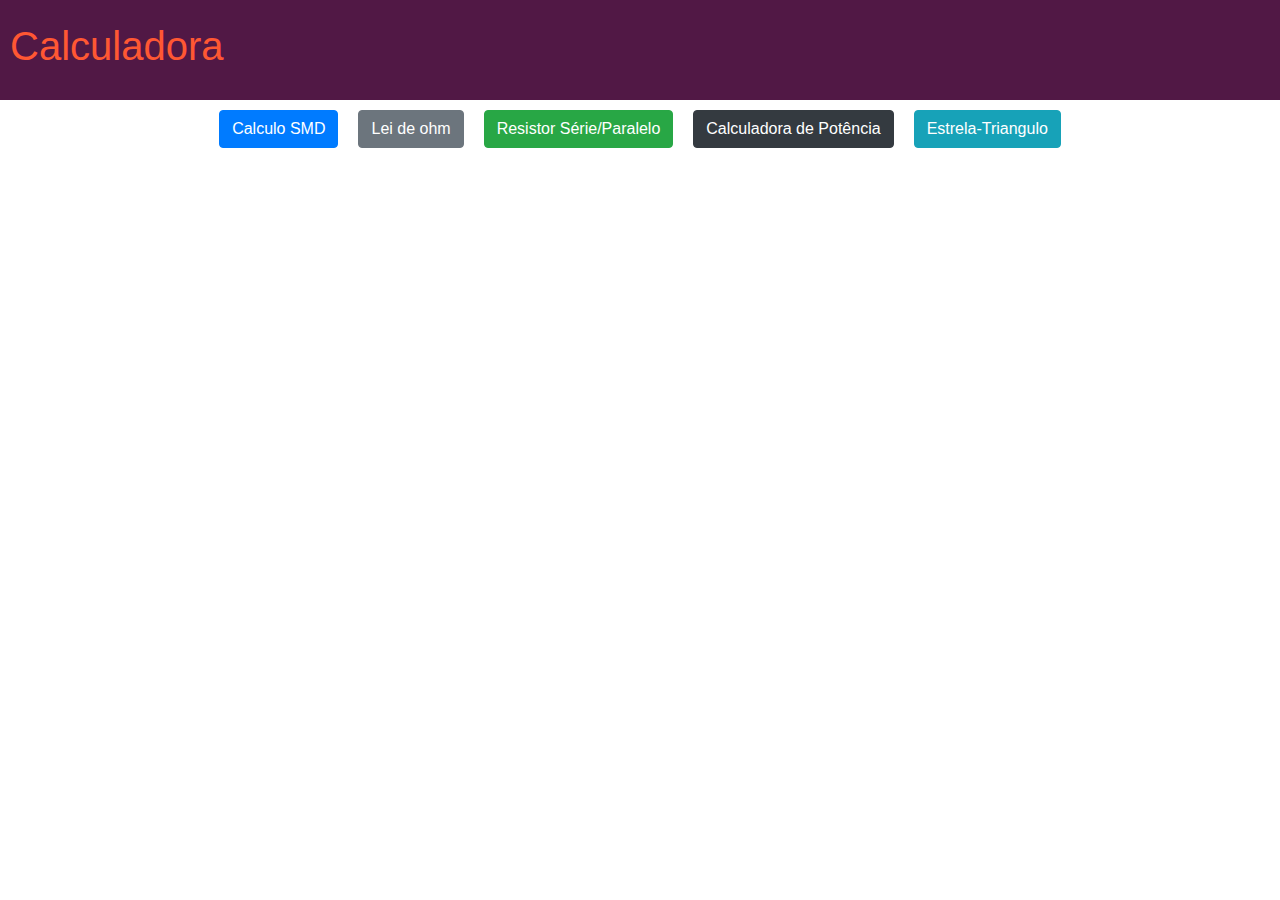
<file: index.html>
<!DOCTYPE html>

<head>
    <link rel="stylesheet" href="https://stackpath.bootstrapcdn.com/bootstrap/4.4.1/css/bootstrap.min.css"
        integrity="sha384-Vkoo8x4CGsO3+Hhxv8T/Q5PaXtkKtu6ug5TOeNV6gBiFeWPGFN9MuhOf23Q9Ifjh" crossorigin="anonymous">

    <link rel="stylesheet" href="./index.css">
    <script src="https://ajax.googleapis.com/ajax/libs/jquery/3.4.1/jquery.min.js"></script>
    <script src="https://code.jquery.com/jquery-3.4.1.slim.min.js"
        integrity="sha384-J6qa4849blE2+poT4WnyKhv5vZF5SrPo0iEjwBvKU7imGFAV0wwj1yYfoRSJoZ+n" crossorigin="anonymous">
    </script>
    <script src="https://cdn.jsdelivr.net/npm/popper.js@1.16.0/dist/umd/popper.min.js"
        integrity="sha384-Q6E9RHvbIyZFJoft+2mJbHaEWldlvI9IOYy5n3zV9zzTtmI3UksdQRVvoxMfooAo" crossorigin="anonymous">
    </script>
    <script src="https://stackpath.bootstrapcdn.com/bootstrap/4.4.1/js/bootstrap.min.js"
        integrity="sha384-wfSDF2E50Y2D1uUdj0O3uMBJnjuUD4Ih7YwaYd1iqfktj0Uod8GCExl3Og8ifwB6" crossorigin="anonymous">
    </script>
    <script>
        $(document).ready(function(){
            $(":input").keyup(function(input) {
                var value = $('#'+ input.target.id).val();
                value = value.replace(/\,/g, '');
                $('#'+ input.target.id).val(value);
            })
        });
    </script>
</head>

<body>
    <div class="header">
        <h1> Calculadora </h1>
    </div>

    <div class="header-options">
        <div class="options">
            <a type="button" class="btn btn-primary" href="calculoSMD.html">Calculo SMD</a>
            <a type="button" class="btn btn-secondary" href="leiOhm.html">Lei de ohm</a>
            <a type="button" class="btn btn-success" href="resistor.html">Resistor Série/Paralelo</a>
            <a type="button" class="btn btn-dark" href="calcPotencia.html">Calculadora de Potência</a>
            <a type="button" class="btn btn-info" href="estrelaTriangulo.html">Estrela-Triangulo</a>
        </div>
    </div>
 </body>
<footer>

</footer>

</html>
</file>
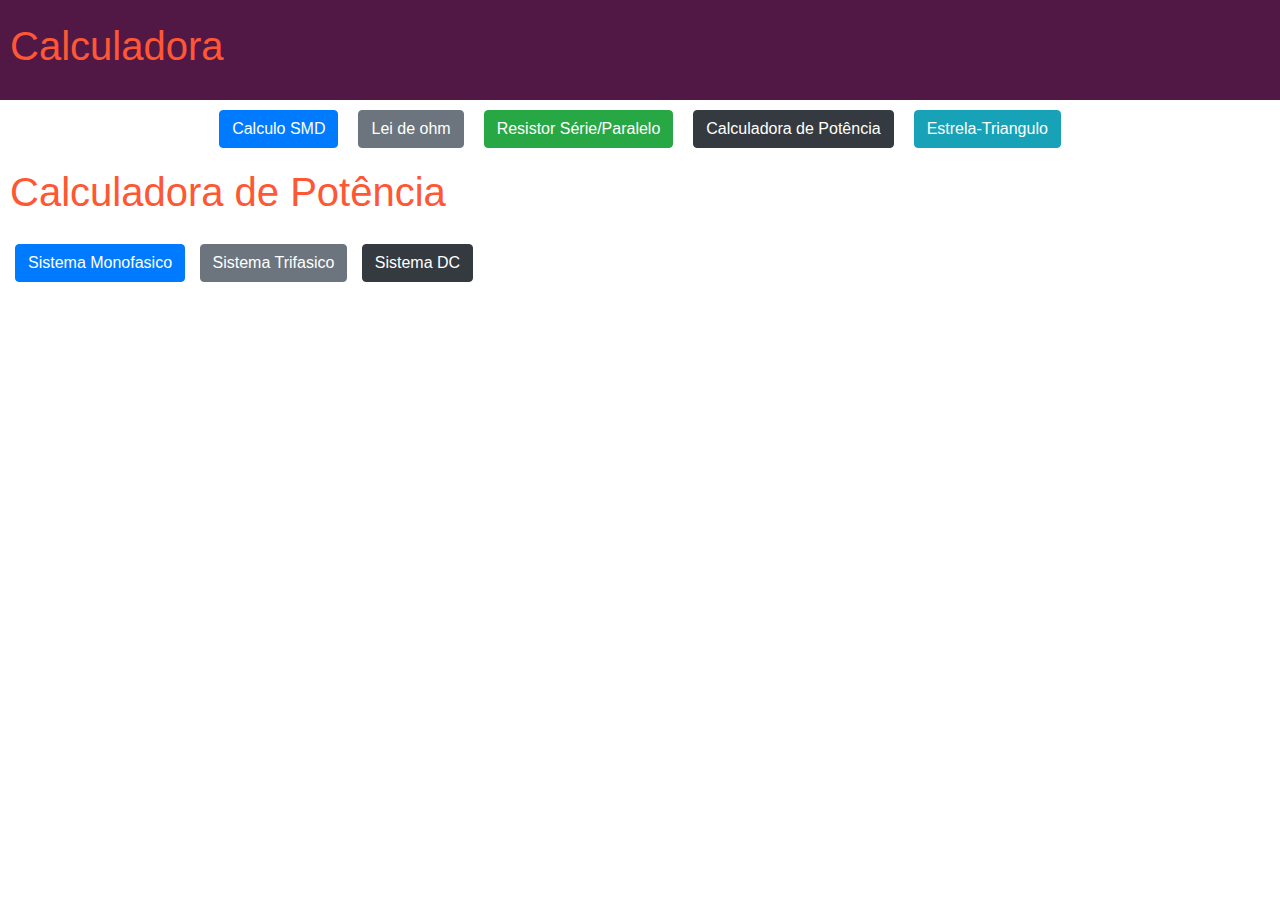
<file: calcPotencia.html>
<!DOCTYPE html>

<head>
    <link rel="stylesheet" href="https://stackpath.bootstrapcdn.com/bootstrap/4.4.1/css/bootstrap.min.css"
        integrity="sha384-Vkoo8x4CGsO3+Hhxv8T/Q5PaXtkKtu6ug5TOeNV6gBiFeWPGFN9MuhOf23Q9Ifjh" crossorigin="anonymous">

    <link rel="stylesheet" href="./index.css">
    <link rel="stylesheet" href="./calcPotencia.css">
    <script src="https://ajax.googleapis.com/ajax/libs/jquery/3.4.1/jquery.min.js"></script>
    <script src="https://code.jquery.com/jquery-3.4.1.slim.min.js"
        integrity="sha384-J6qa4849blE2+poT4WnyKhv5vZF5SrPo0iEjwBvKU7imGFAV0wwj1yYfoRSJoZ+n" crossorigin="anonymous">
    </script>
    <script src="https://cdn.jsdelivr.net/npm/popper.js@1.16.0/dist/umd/popper.min.js"
        integrity="sha384-Q6E9RHvbIyZFJoft+2mJbHaEWldlvI9IOYy5n3zV9zzTtmI3UksdQRVvoxMfooAo" crossorigin="anonymous">
    </script>
    <script src="https://stackpath.bootstrapcdn.com/bootstrap/4.4.1/js/bootstrap.min.js"
        integrity="sha384-wfSDF2E50Y2D1uUdj0O3uMBJnjuUD4Ih7YwaYd1iqfktj0Uod8GCExl3Og8ifwB6" crossorigin="anonymous">
    </script>
<script>
        $(document).ready(function(){
            $(":input").keyup(function(input) {
                var value = $('#'+ input.target.id).val();
                value = value.replace(/\,/g, '');
                $('#'+ input.target.id).val(value);
            })
        });
    </script>
</head>

<body class="contentPotencia">
    <div class="header">
        <h1> Calculadora </h1>
    </div>

    <div class="header-options">
        <div class="options">
            <a type="button" class="btn btn-primary" href="calculoSMD.html">Calculo SMD</a>
            <a type="button" class="btn btn-secondary" href="leiOhm.html">Lei de ohm</a>
            <a type="button" class="btn btn-success" href="resistor.html">Resistor Série/Paralelo</a>
            <a type="button" class="btn btn-dark" href="calcPotencia.html">Calculadora de Potência</a>
            <a type="button" class="btn btn-info" href="estrelaTriangulo.html">Estrela-Triangulo</a>
        </div>
    </div>

    <h1> Calculadora de Potência </h1>

    <div class="calculoPotencia">
        <div class="menu-leiohm">
            <button type="button" class="btn btn-primary" id='btnMonofasico'> Sistema Monofasico </button>
            <button type="button" class="btn btn-secondary" id='btnTrifasico'> Sistema Trifasico </button>
            <button type="button" class="btn btn-dark" id='btnDC'> Sistema DC </button>
        </div>
        <h3 id="title-calc"></h3>
        <div class="box-inputs">
            <span id='title-tensao'>Tensão</span>
            <input type='text' value='0' id="tensao" />
            <span id='title-corrente'>Corrente</span>
            <input type='text' value='0' id="corrente" />
            <span id='title-fase'>Fase</span>
            <input type='text' value='0' id="fase" />
        </div>
        <h4 id="result1"></h4>
        <h4 id="result2"></h4>
        <h4 id="result3"></h4>
        <h4 id="result4"></h4>
        <div class="box-button">
            <button type="button" class="btn btn-primary" id="btnCalcular"> Calcular </button>
            <button type="button" class="btn btn-danger" id="btnLimpar"> Limpar </button>
        </div>
    </div>

    <script>
        $('#title-tensao').attr("hidden", true);
        $('#tensao').attr("hidden", true);
        $('#title-corrente').attr("hidden", true);
        $('#corrente').attr("hidden", true);
        $('#title-fase').attr("hidden", true);
        $('#fase').attr("hidden", true);
        $('#btnCalcular').attr("hidden", true);
        $('#btnLimpar').attr("hidden", true);
        var tipoCalc;

        $('#btnCalcular').click(function (event) {
            var tensao = parseFloat($('#tensao').val());
            var corrente = parseFloat($('#corrente').val());
            var fase = parseFloat($('#fase').val());
            var rad = (Math.PI/180) * fase

            //SISTEMA MONOFASICO
            if (tipoCalc === 'monofasico') {
                //FATOR POTENCIA
                
                $('#result1').text('Fator de Potência: ' + Math.cos(rad).toFixed(2))
                
                //POTENCIA APARENTE
                $('#result2').text('Potência Aparente: ' + tensao*corrente);

                //POTENCIA REATIVA
                var pReativa = tensao * corrente * Math.sin(rad).toFixed(2);
                $('#result3').text('Potência Reativa: ' + pReativa + ' Var');

                //POTENCIA ATIVA
                var pAtiva = tensao * corrente * Math.cos(rad).toFixed(2);
                $('#result4').text('Potência Ativa: ' + pAtiva + ' W');
            }

            //SISTEMA TRIFASICO
            if (tipoCalc === 'trifasico') {
                //FATOR POTENCIA
                $('#result1').text('Fator de Potência: ' + Math.cos(rad).toFixed(2))
                
                //POTENCIA APARENTE 
                var pAparente = Math.sqrt(3) * tensao * corrente;
                $('#result2').text('Potência Aparente: ' + pAparente.toFixed(2) + ' VA');

                //POTENCIA REATIVA
                var pReativa = Math.sqrt(3) * tensao * corrente * Math.sin(rad);
                $('#result3').text('Potência Reativa: ' + pReativa.toFixed(2) + ' Var');

                //POTENCIA ATIVA
                var pAtiva = Math.sqrt(3) * tensao * corrente * Math.cos(rad);
                $('#result4').text('Potência Ativa: ' + pAtiva.toFixed(2) + ' W');
            }

            //SISTEMA DC
            if (tipoCalc === 'sisdc') {
                $('#result1').text('Potência Aparente: ' + tensao * corrente + ' VA');
            }
        })

        $('#btnLimpar').click(function () {
            clearInput();
        })
        $('#btnMonofasico').click(function () {
            $('#title-calc').text('Sistema Monofasico');
            tipoCalc = 'monofasico';
            clearInput();
            openInputs();
        })

        $('#btnTrifasico').click(function () {
            $('#title-calc').text('Sistema Trifasico');
            tipoCalc = 'trifasico';
            clearInput();
            openInputs();
        })

        $('#btnDC').click(function () {
            $('#title-calc').text('Sistema DC');
            tipoCalc = 'sisdc';
            clearInput();
            openInputs();
            $('#title-fase').attr("hidden", true);
            $('#fase').attr("hidden", true);
        })

        $('#tensao').keyup(function () {
            var value = $('#tensao').val();

            if (value.length === 0) $('#tensao').val('0');

            if (value.length > 0 && value.slice(0, 1) === '0') $('#tensao').val(value.slice(1, value.length));
        })

        $('#corrente').keyup(function () {
            var value = $('#corrente').val();

            if (value.length === 0) $('#corrente').val('0');

            if (value.length > 0 && value.slice(0, 1) === '0') $('#corrente').val(value.slice(1, value.length));
        })

        $('#fase').keyup(function () {
            var value = $('#fase').val();

            if (value.length === 0) $('#fase').val('0');

            if (value.length > 0 && value.slice(0, 1) === '0') $('#fase').val(value.slice(1, value.length));
        })
        
        function openInputs() {
            $('#title-tensao').removeAttr("hidden");
            $('#tensao').removeAttr("hidden");
            $('#title-corrente').removeAttr("hidden");
            $('#corrente').removeAttr("hidden");
            $('#title-fase').removeAttr("hidden");
            $('#fase').removeAttr("hidden");
            $('#btnCalcular').removeAttr("hidden");
            $('#btnLimpar').removeAttr("hidden");
        }

        function clearInput() {
            $('#tensao').val('0');
            $('#corrente').val('0');
            $('#fase').val('0');
            $('#result1').text('');
            $('#result2').text('');
            $('#result3').text('');
            $('#result4').text('');
        }
    </script>
</body>
<footer>

</footer>

</html>
</file>
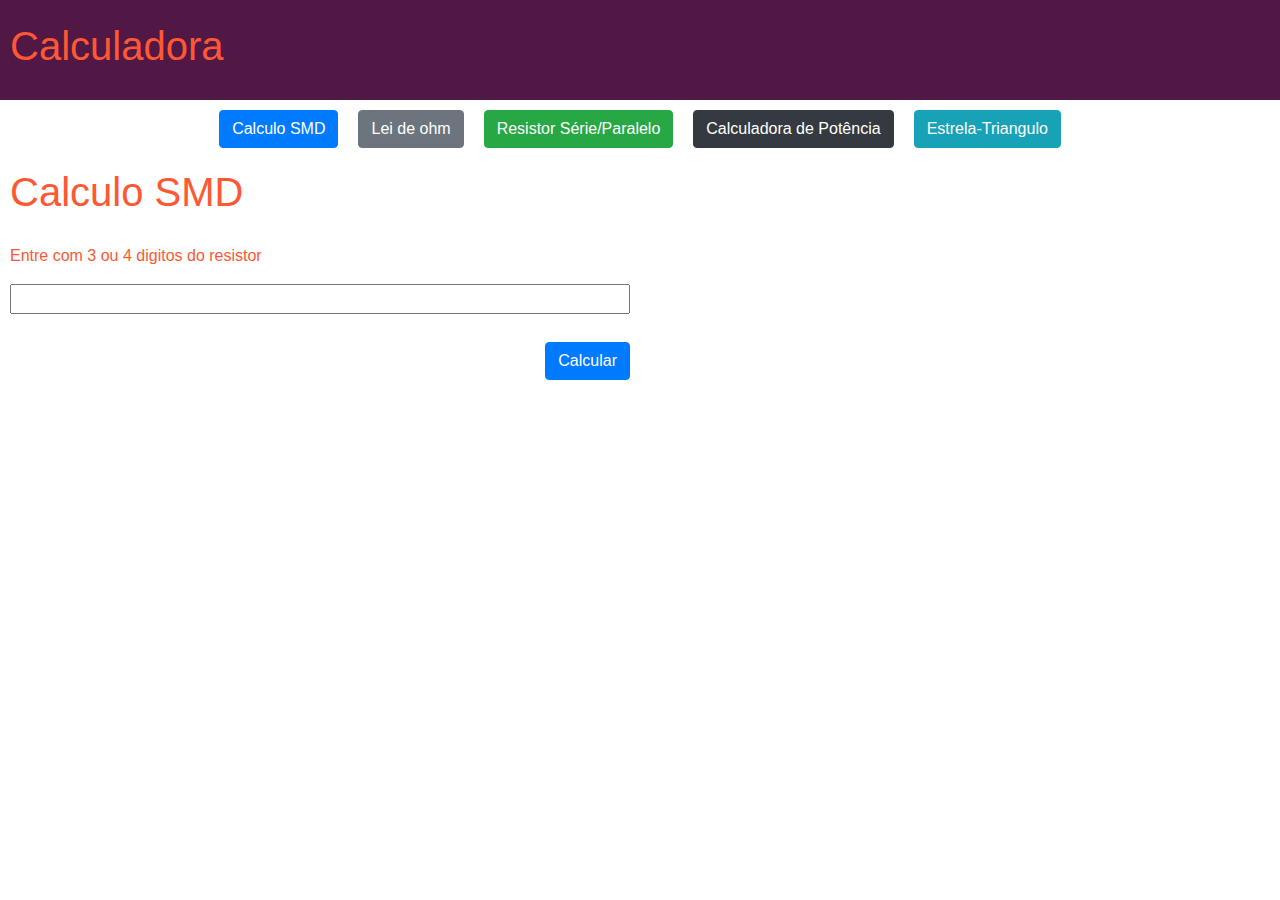
<file: calculoSMD.html>
<!DOCTYPE html>

<head>
    <link rel="stylesheet" href="https://stackpath.bootstrapcdn.com/bootstrap/4.4.1/css/bootstrap.min.css"
        integrity="sha384-Vkoo8x4CGsO3+Hhxv8T/Q5PaXtkKtu6ug5TOeNV6gBiFeWPGFN9MuhOf23Q9Ifjh" crossorigin="anonymous">

    <link rel="stylesheet" href="./index.css">
    <link rel="stylesheet" href="./calculoSMD.css">
    <script src="https://ajax.googleapis.com/ajax/libs/jquery/3.4.1/jquery.min.js"></script>
    <script src="https://code.jquery.com/jquery-3.4.1.slim.min.js"
        integrity="sha384-J6qa4849blE2+poT4WnyKhv5vZF5SrPo0iEjwBvKU7imGFAV0wwj1yYfoRSJoZ+n" crossorigin="anonymous">
    </script>
    <script src="https://cdn.jsdelivr.net/npm/popper.js@1.16.0/dist/umd/popper.min.js"
        integrity="sha384-Q6E9RHvbIyZFJoft+2mJbHaEWldlvI9IOYy5n3zV9zzTtmI3UksdQRVvoxMfooAo" crossorigin="anonymous">
    </script>
    <script src="https://stackpath.bootstrapcdn.com/bootstrap/4.4.1/js/bootstrap.min.js"
        integrity="sha384-wfSDF2E50Y2D1uUdj0O3uMBJnjuUD4Ih7YwaYd1iqfktj0Uod8GCExl3Og8ifwB6" crossorigin="anonymous">
    </script>
    <script>
        $(document).ready(function(){
            $(":input").keyup(function(input) {
                var value = $('#'+ input.target.id).val();
                value = value.replace(/\,/g, '');
                $('#'+ input.target.id).val(value);
            })
        });
    </script>
</head>

<body class="contentSMD">
    <div class="header">
        <h1> Calculadora </h1>
    </div>

    <div class="header-options">
        <div class="options">
            <a type="button" class="btn btn-primary" href="calculoSMD.html">Calculo SMD</a>
            <a type="button" class="btn btn-secondary" href="leiOhm.html">Lei de ohm</a>
            <a type="button" class="btn btn-success" href="resistor.html">Resistor Série/Paralelo</a>
            <a type="button" class="btn btn-dark" href="calcPotencia.html">Calculadora de Potência</a>
            <a type="button" class="btn btn-info" href="estrelaTriangulo.html">Estrela-Triangulo</a>
        </div>
    </div>

    <h1> Calculo SMD </h1>

    <div class="calculoSMD">
        <p> Entre com 3 ou 4 digitos do resistor </p>
        <input type="text" id="codResistor" />
        <span id="codResistor-error">3 ou 4 digitos obrigatórios!</span>

        <h2 id="resultSMD"></h2>
        <div class="content-button">
            <button type="button" class="btn btn-primary" id="btnCalcular"> Calcular </button>
        </div>

    </div>

    <script>
        $('#codResistor-error').attr("hidden", true);

        $('#btnCalcular').click(function(event) {
            var value = $('#codResistor').val();

            if (value.length === 3) {
               var valueCalc = value.slice(0,2);
               var exponent = value.slice(2,3);

               var result = valueCalc * Math.pow(10, exponent);

                $('#resultSMD').text('Resultado: ' + result + 'Ω')
               
            } else if (value.length === 4) {
                var valueCalc = value.slice(0,3);
                var exponent = value.slice(3,4);

               var result = valueCalc * Math.pow(10, exponent);

                $('#resultSMD').text('Resultado: ' + result + 'Ω')
            }
        })

        $('#codResistor').keyup(function (event) {
            var qtde = $('#codResistor').val();
            $('#resultSMD').text('')

            if (qtde.length < 3 || qtde.length > 4) {
                $('#codResistor-error').removeAttr("hidden");

            } else {
                $('#codResistor-error').attr("hidden", true);

            }
        })
    </script>
</body>
<footer>

</footer>

</html>
</file>
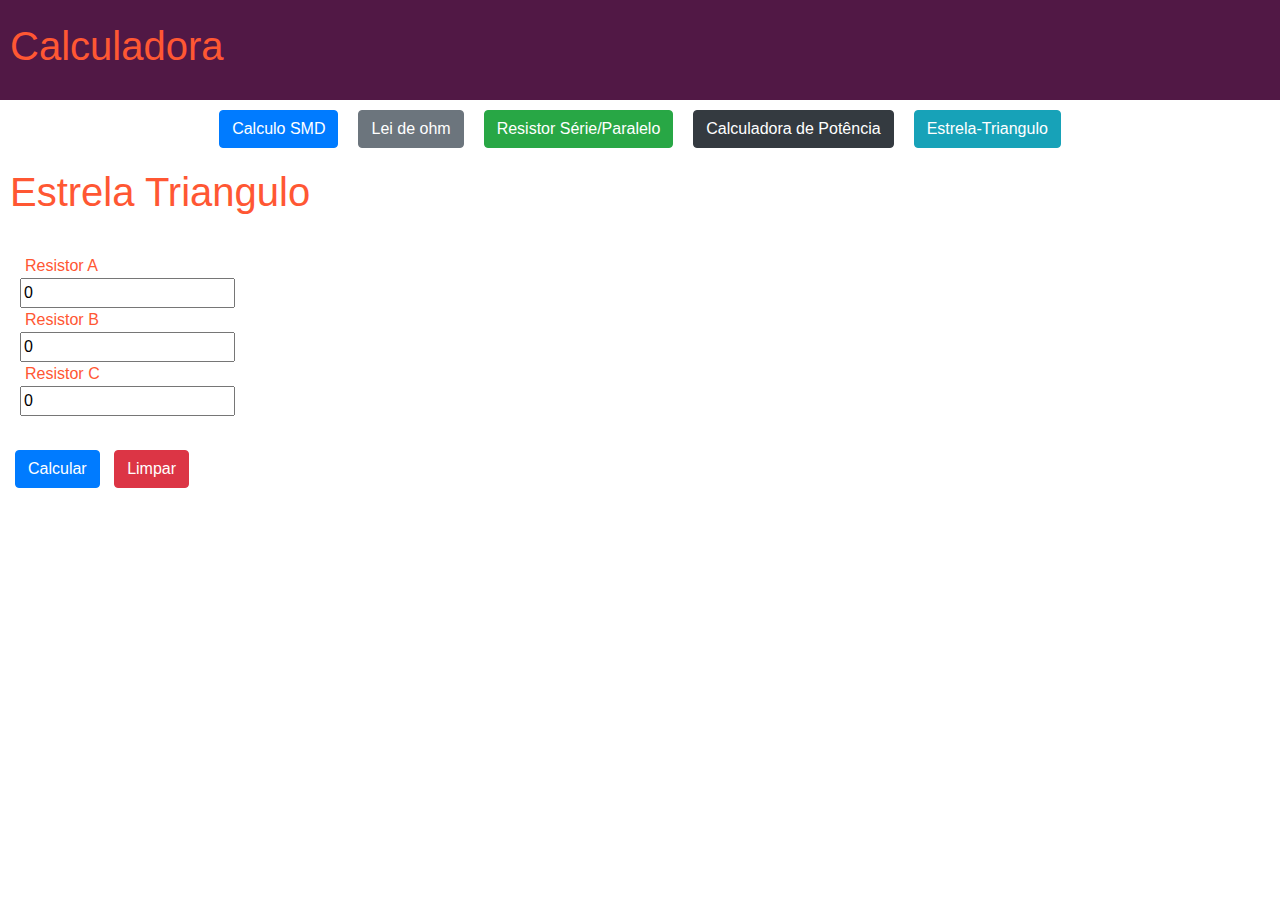
<file: estrelaTriangulo.html>
<!DOCTYPE html>

<head>
    <link rel="stylesheet" href="https://stackpath.bootstrapcdn.com/bootstrap/4.4.1/css/bootstrap.min.css"
        integrity="sha384-Vkoo8x4CGsO3+Hhxv8T/Q5PaXtkKtu6ug5TOeNV6gBiFeWPGFN9MuhOf23Q9Ifjh" crossorigin="anonymous">

    <link rel="stylesheet" href="./index.css">
    <link rel="stylesheet" href="./estrelaTriangulo.css">
    <script src="https://ajax.googleapis.com/ajax/libs/jquery/3.4.1/jquery.min.js"></script>
    <script src="https://code.jquery.com/jquery-3.4.1.slim.min.js"
        integrity="sha384-J6qa4849blE2+poT4WnyKhv5vZF5SrPo0iEjwBvKU7imGFAV0wwj1yYfoRSJoZ+n" crossorigin="anonymous">
    </script>
    <script src="https://cdn.jsdelivr.net/npm/popper.js@1.16.0/dist/umd/popper.min.js"
        integrity="sha384-Q6E9RHvbIyZFJoft+2mJbHaEWldlvI9IOYy5n3zV9zzTtmI3UksdQRVvoxMfooAo" crossorigin="anonymous">
    </script>
    <script src="https://stackpath.bootstrapcdn.com/bootstrap/4.4.1/js/bootstrap.min.js"
        integrity="sha384-wfSDF2E50Y2D1uUdj0O3uMBJnjuUD4Ih7YwaYd1iqfktj0Uod8GCExl3Og8ifwB6" crossorigin="anonymous">
    </script>
    <script>
        $(document).ready(function(){
            $(":input").keyup(function(input) {
                var value = $('#'+ input.target.id).val();
                value = value.replace(/\,/g, '');
                $('#'+ input.target.id).val(value);
            })
        });
    </script>
</head>

<body class="contentEstrelaTriangulo">
    <div class="header">
        <h1> Calculadora </h1>
    </div>

    <div class="header-options">
        <div class="options">
            <a type="button" class="btn btn-primary" href="calculoSMD.html">Calculo SMD</a>
            <a type="button" class="btn btn-secondary" href="leiOhm.html">Lei de ohm</a>
            <a type="button" class="btn btn-success" href="resistor.html">Resistor Série/Paralelo</a>
            <a type="button" class="btn btn-dark" href="calcPotencia.html">Calculadora de Potência</a>
            <a type="button" class="btn btn-info" href="estrelaTriangulo.html">Estrela-Triangulo</a>
        </div>
    </div>

    <h1> Estrela Triangulo </h1>

    <div class="calcEstrelaTriangulo">
        <div class="box-inputs">
            <span id='title-resistor-1'>Resistor A</span>
            <input type='text' value='0' id="resistor-1" />
            <span id='title-resistor-2'>Resistor B </span>
            <input type='text' value='0' id="resistor-2" />
            <span id='title-resistor-3'>Resistor C </span>
            <input type='text' value='0' id="resistor-3" />
        </div>

        <h2 id="resultA"></h2>
        <h2 id="resultB"></h2>
        <h2 id="resultC"></h2>
        <div class="box-button">
            <button type="button" class="btn btn-primary" id="btnCalcular"> Calcular </button>
            <button type="button" class="btn btn-danger" id="btnLimpar"> Limpar </button>
        </div>
    </div>

    <script>
        $('#btnCalcular').click(function () {
            var resistor1 = parseFloat($('#resistor-1').val());
            var resistor2 = parseFloat($('#resistor-2').val());
            var resistor3 = parseFloat($('#resistor-3').val());

            var n = resistor1 + resistor2 + resistor3;

            $('#resultA').text('R1: ' + (resistor1*resistor2)/n);
            $('#resultB').text('R2: ' + (resistor2*resistor3)/n);
            $('#resultC').text('R3: ' + (resistor3*resistor1)/n);
        });

        $('#btnLimpar').click(function () {
            clearInputs();
        })

        $('#resistor-1').keyup(function () {
            var value = $('#resistor-1').val();

            if (value.length === 0) $('#resistor-1').val('0');

            if (value.length > 0 && value.slice(0, 1) === '0') $('#resistor-1').val(value.slice(1, value
                .length));
        })

        $('#resistor-2').keyup(function () {
            var value = $('#resistor-2').val();

            if (value.length === 0) $('#resistor-2').val('0');

            if (value.length > 0 && value.slice(0, 1) === '0') $('#resistor-2').val(value.slice(1, value
                .length));
        })

        $('#resistor-3').keyup(function () {
            var value = $('#resistor-3').val();

            if (value.length === 0) $('#resistor-3').val('0');

            if (value.length > 0 && value.slice(0, 1) === '0') $('#resistor-3').val(value.slice(1, value
                .length));
        })

        function clearInputs() {
            $('#resistor-1').val('0');
            $('#resistor-2').val('0');
            $('#resistor-3').val('0');
            $('#resultA').text('');
            $('#resultB').text('');
            $('#resultC').text('');
        }
    </script>
</body>
<footer>

</footer>

</html>
</file>
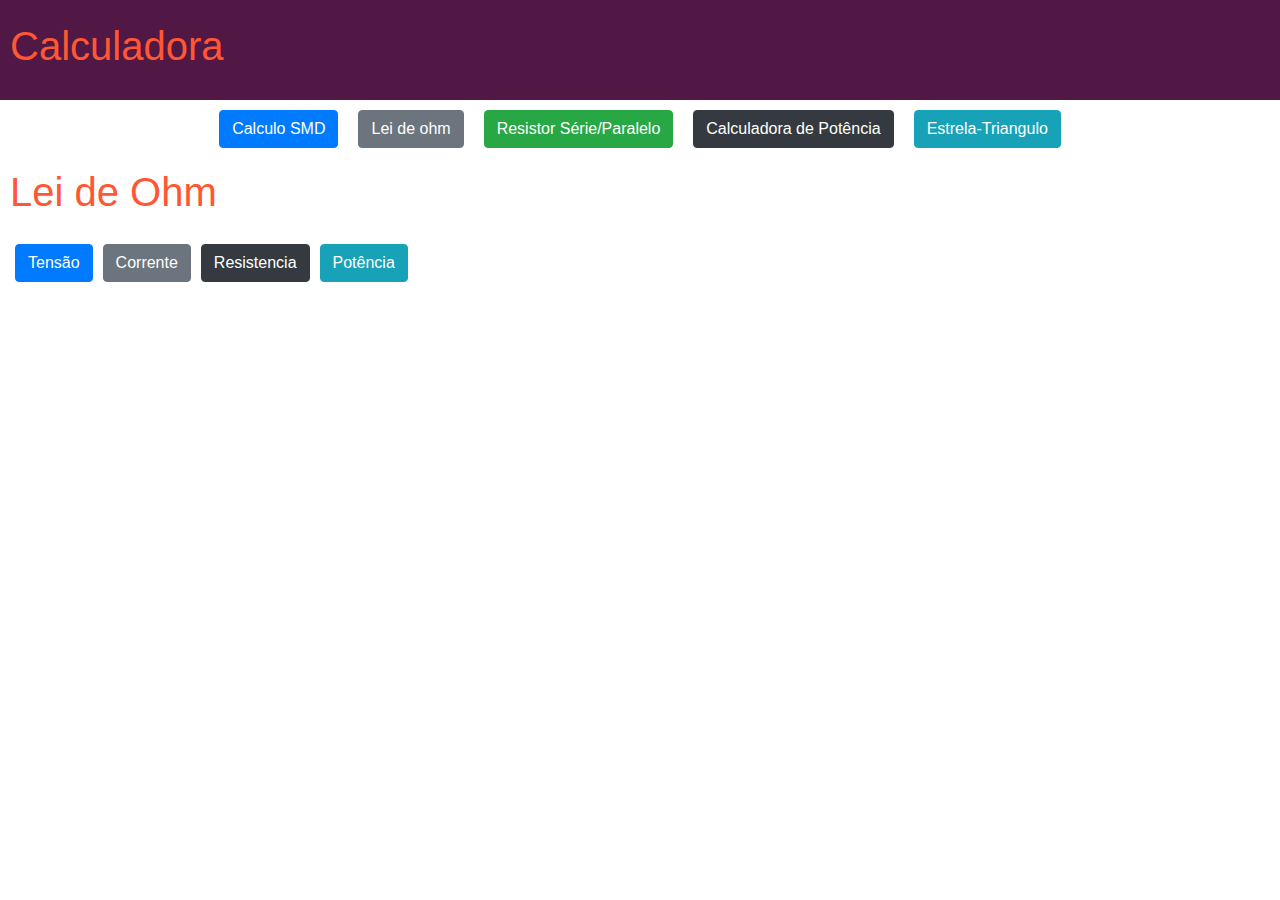
<file: leiOhm.html>
<!DOCTYPE html>

<head>
    <link rel="stylesheet" href="https://stackpath.bootstrapcdn.com/bootstrap/4.4.1/css/bootstrap.min.css"
        integrity="sha384-Vkoo8x4CGsO3+Hhxv8T/Q5PaXtkKtu6ug5TOeNV6gBiFeWPGFN9MuhOf23Q9Ifjh" crossorigin="anonymous">

    <link rel="stylesheet" href="./index.css">
    <link rel="stylesheet" href="./leiOhm.css">
    <script src="https://ajax.googleapis.com/ajax/libs/jquery/3.4.1/jquery.min.js"></script>
    <script src="https://code.jquery.com/jquery-3.4.1.slim.min.js"
        integrity="sha384-J6qa4849blE2+poT4WnyKhv5vZF5SrPo0iEjwBvKU7imGFAV0wwj1yYfoRSJoZ+n" crossorigin="anonymous">
    </script>
    <script src="https://cdn.jsdelivr.net/npm/popper.js@1.16.0/dist/umd/popper.min.js"
        integrity="sha384-Q6E9RHvbIyZFJoft+2mJbHaEWldlvI9IOYy5n3zV9zzTtmI3UksdQRVvoxMfooAo" crossorigin="anonymous">
    </script>
    <script src="https://stackpath.bootstrapcdn.com/bootstrap/4.4.1/js/bootstrap.min.js"
        integrity="sha384-wfSDF2E50Y2D1uUdj0O3uMBJnjuUD4Ih7YwaYd1iqfktj0Uod8GCExl3Og8ifwB6" crossorigin="anonymous">
    </script>
    <script>
        $(document).ready(function(){
            $(":input").keyup(function(input) {
                var value = $('#'+ input.target.id).val();
                value = value.replace(/\,/g, '');
                $('#'+ input.target.id).val(value);
            })
        });
    </script>
</head>

<body class="contentLeiOhm">
    <div class="header">
        <h1> Calculadora </h1>
    </div>

    <div class="header-options">
        <div class="options">
            <a type="button" class="btn btn-primary" href="calculoSMD.html">Calculo SMD</a>
            <a type="button" class="btn btn-secondary" href="leiOhm.html">Lei de ohm</a>
            <a type="button" class="btn btn-success" href="resistor.html">Resistor Série/Paralelo</a>
            <a type="button" class="btn btn-dark" href="calcPotencia.html">Calculadora de Potência</a>
            <a type="button" class="btn btn-info" href="estrelaTriangulo.html">Estrela-Triangulo</a>
        </div>
    </div>

    <h1> Lei de Ohm </h1>

    <div class="calcLeiOhm">
        <div class="menu-leiohm">
            <button type="button" class="btn btn-primary" id='btnTensao'> Tensão </button>
            <button type="button" class="btn btn-secondary" id='btnCorrente'> Corrente </button>
            <button type="button" class="btn btn-dark" id='btnResistencia'> Resistencia </button>
            <button type="button" class="btn btn-info" id='btnPotencia'> Potência </button>
        </div>
        <h3 id="title-calc"></h3>
        <div class="box-inputs">
            <span id='title-tensao'>Tensão (V)</span>
            <input type='text' value='0' id="tensao" />
            <span id='title-corrente'>Corrente (I) </span>
            <input type='text' value='0' id="corrente" />
            <span id='title-resistencia'>Resistencia (R)</span>
            <input type='text' value='0' id="resistencia" />
            <span id='title-potencia'>Potência (P)</span>
            <input type='text' value='0' id="potencia" />
        </div>
        <h2 id="resultLeiOhm"></h2>
        <div class="box-button">
            <button type="button" class="btn btn-primary" id="btnCalcular"> Calcular </button>
            <button type="button" class="btn btn-danger" id="btnLimpar"> Limpar </button>
        </div>

    </div>

    <script>
        var tipoCalc;
        $('#title-tensao').attr("hidden", true);
        $('#tensao').attr("hidden", true);
        $('#title-corrente').attr("hidden", true);
        $('#corrente').attr("hidden", true);
        $('#title-resistencia').attr("hidden", true);
        $('#resistencia').attr("hidden", true);
        $('#title-potencia').attr("hidden", true);
        $('#potencia').attr("hidden", true);
        $('#btnCalcular').attr("hidden", true);
        $('#btnLimpar').attr("hidden", true);

        $('#btnLimpar').click(function (event) {
            clearInput();
        })
        $('#btnCalcular').click(function (event) {
            var tensao = parseFloat($('#tensao').val());
            var corrente = parseFloat($('#corrente').val());
            var resistencia = parseFloat($('#resistencia').val());
            var potencia = parseFloat($('#potencia').val());

            //TENSAO
            if (tipoCalc === 'tensao') {
                tensao = corrente * resistencia;
                $('#tensao').val(tensao);
                $('#resultLeiOhm').text('Resultado: ' + tensao + 'V')
            }

            //CORRENTE
            if (tipoCalc === 'corrente') {
                corrente = tensao / resistencia;
                $('#corrente').val(corrente);
                $('#resultLeiOhm').text('Resultado: ' + corrente + 'A')
            }

            //RESISTENCIA
            if (tipoCalc === 'resistencia') {
                resistencia = tensao / corrente;
                $('#resistencia').val(resistencia);
                $('#resultLeiOhm').text('Resultado: ' + resistencia + 'Ω')
            }

            //POTENCIA
            if (tipoCalc === 'potencia') {
                potencia = tensao * corrente;
                $('#potencia').val(potencia);
                $('#resultLeiOhm').text('Resultado: ' + potencia + 'W')
            }


        })

        $('#btnTensao').click(function () {
            tipoCalc = 'tensao';
            $('#title-calc').text('Tensão');
            $('#resultLeiOhm').text('');
            $('#title-tensao').attr("hidden", true);
            $('#tensao').attr("hidden", true);
            $('#title-corrente').removeAttr("hidden");
            $('#corrente').removeAttr("hidden");
            $('#title-resistencia').removeAttr("hidden");
            $('#resistencia').removeAttr("hidden");
            $('#title-potencia').attr("hidden", true);
            $('#potencia').attr("hidden", true);
            clearInput();
            $('#btnCalcular').removeAttr("hidden");
            $('#btnLimpar').removeAttr("hidden");
        })

        $('#btnCorrente').click(function () {
            tipoCalc = 'corrente';
            $('#title-calc').text('Corrente');
            $('#resultLeiOhm').text('');
            $('#title-tensao').removeAttr("hidden");
            $('#tensao').removeAttr("hidden");
            $('#title-corrente').attr("hidden", true);
            $('#corrente').attr("hidden", true);
            $('#title-resistencia').removeAttr("hidden");
            $('#resistencia').removeAttr("hidden");
            $('#title-potencia').attr("hidden", true);
            $('#potencia').attr("hidden", true);
            clearInput();
            $('#btnCalcular').removeAttr("hidden");
            $('#btnLimpar').removeAttr("hidden");
        })

        $('#btnResistencia').click(function () {
            tipoCalc = 'resistencia';
            $('#title-calc').text('Resistencia');
            $('#resultLeiOhm').text('');
            $('#title-tensao').removeAttr("hidden");
            $('#tensao').removeAttr("hidden");
            $('#title-corrente').removeAttr("hidden");
            $('#corrente').removeAttr("hidden");
            $('#title-resistencia').attr("hidden", true);
            $('#resistencia').attr("hidden", true);
            $('#title-potencia').attr("hidden", true);
            $('#potencia').attr("hidden", true);
            clearInput();
            $('#btnCalcular').removeAttr("hidden");
            $('#btnLimpar').removeAttr("hidden");
        })

        $('#btnPotencia').click(function () {
            tipoCalc = 'potencia';
            $('#title-calc').text('Potência');
            $('#resultLeiOhm').text('');
            $('#title-tensao').removeAttr("hidden");
            $('#tensao').removeAttr("hidden");
            $('#title-corrente').removeAttr("hidden");
            $('#corrente').removeAttr("hidden");
            $('#title-resistencia').attr("hidden", true);
            $('#resistencia').attr("hidden", true);
            $('#title-potencia').attr("hidden", true);
            $('#potencia').attr("hidden", true);
            clearInput();
            $('#btnCalcular').removeAttr("hidden");
            $('#btnLimpar').removeAttr("hidden");
        })

        $('#tensao').keyup(function () {
            var value = $('#tensao').val();

            if (value.length === 0) $('#tensao').val('0');

            if (value.length > 0 && value.slice(0, 1) === '0') $('#tensao').val(value.slice(1, value.length));
        })

        $('#corrente').keyup(function () {
            var value = $('#corrente').val();

            if (value.length === 0) $('#corrente').val('0');

            if (value.length > 0 && value.slice(0, 1) === '0') $('#corrente').val(value.slice(1, value.length));
        })

        $('#resistencia').keyup(function () {
            var value = $('#resistencia').val();

            if (value.length === 0) $('#resistencia').val('0');

            if (value.length > 0 && value.slice(0, 1) === '0') $('#resistencia').val(value.slice(1, value
                .length));
        })

        $('#potencia').keyup(function () {
            var value = $('#potencia').val();

            if (value.length === 0) $('#potencia').val('0');

            if (value.length > 0 && value.slice(0, 1) === '0') $('#potencia').val(value.slice(1, value.length));
        })

        function clearInput() {
            $('#tensao').val('0');
            $('#corrente').val('0');
            $('#resistencia').val('0');
            $('#potencia').val('0');
        }
    </script>
</body>
<footer>

</footer>

</html>
</file>
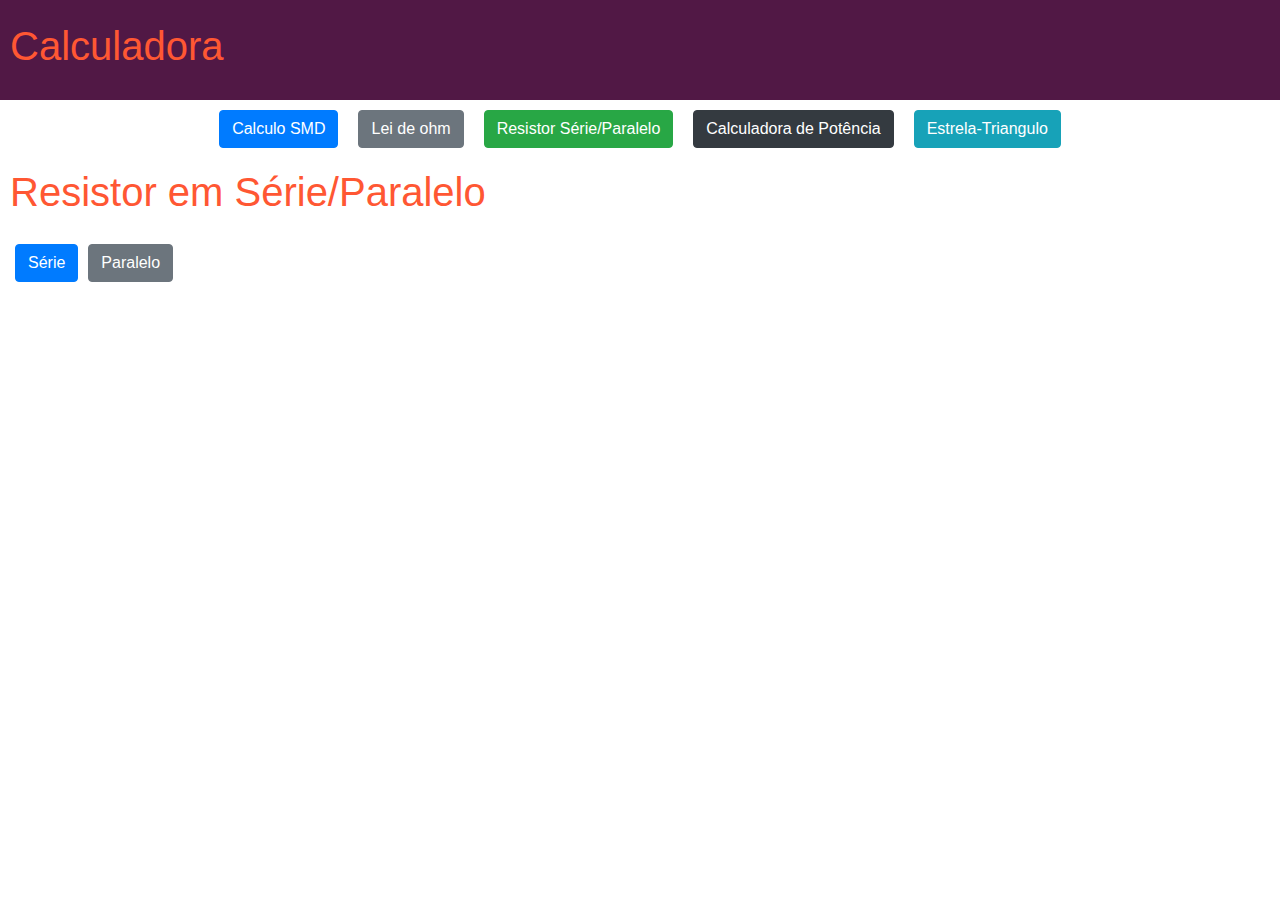
<file: resistor.html>
<!DOCTYPE html>

<head>
    <link rel="stylesheet" href="https://stackpath.bootstrapcdn.com/bootstrap/4.4.1/css/bootstrap.min.css"
        integrity="sha384-Vkoo8x4CGsO3+Hhxv8T/Q5PaXtkKtu6ug5TOeNV6gBiFeWPGFN9MuhOf23Q9Ifjh" crossorigin="anonymous">

    <link rel="stylesheet" href="./index.css">
    <link rel="stylesheet" href="./resistor.css">
    <script src="https://ajax.googleapis.com/ajax/libs/jquery/3.4.1/jquery.min.js"></script>
    <script src="https://code.jquery.com/jquery-3.4.1.slim.min.js"
        integrity="sha384-J6qa4849blE2+poT4WnyKhv5vZF5SrPo0iEjwBvKU7imGFAV0wwj1yYfoRSJoZ+n" crossorigin="anonymous">
    </script>
    <script src="https://cdn.jsdelivr.net/npm/popper.js@1.16.0/dist/umd/popper.min.js"
        integrity="sha384-Q6E9RHvbIyZFJoft+2mJbHaEWldlvI9IOYy5n3zV9zzTtmI3UksdQRVvoxMfooAo" crossorigin="anonymous">
    </script>
    <script src="https://stackpath.bootstrapcdn.com/bootstrap/4.4.1/js/bootstrap.min.js"
        integrity="sha384-wfSDF2E50Y2D1uUdj0O3uMBJnjuUD4Ih7YwaYd1iqfktj0Uod8GCExl3Og8ifwB6" crossorigin="anonymous">
    </script>
    <script>
        $(document).ready(function(){
            $(":input").keyup(function(input) {
                var value = $('#'+ input.target.id).val();
                value = value.replace(/\,/g, '');
                $('#'+ input.target.id).val(value);
            })
        });
    </script>
</head>

<body class="contentResistor">
    <div class="header">
        <h1> Calculadora </h1>
    </div>

    <div class="header-options">
        <div class="options">
            <a type="button" class="btn btn-primary" href="calculoSMD.html">Calculo SMD</a>
            <a type="button" class="btn btn-secondary" href="leiOhm.html">Lei de ohm</a>
            <a type="button" class="btn btn-success" href="resistor.html">Resistor Série/Paralelo</a>
            <a type="button" class="btn btn-dark" href="calcPotencia.html">Calculadora de Potência</a>
            <a type="button" class="btn btn-info" href="estrelaTriangulo.html">Estrela-Triangulo</a>
        </div>
    </div>

    <h1> Resistor em Série/Paralelo </h1>

    <div class="calcResistor">
        <div class="menu-resistor">
            <button type="button" class="btn btn-primary" id='btnSerie'> Série </button>
            <button type="button" class="btn btn-secondary" id='btnParalelo'> Paralelo </button>
        </div>
        <h3 id="title-calc"></h3>
        <div class="box-inputs">
            <span id='title-resistor-1'>Resistor I</span>
            <input type='text' value='0' id="resistor-1" />
            <span id='title-resistor-2'>Resistor II </span>
            <input type='text' value='0' id="resistor-2" />
        </div>

        <h2 id="resultResistor"></h2>
        <div class="box-button">
            <button type="button" class="btn btn-primary" id="btnCalcular"> Calcular </button>
            <button type="button" class="btn btn-danger" id="btnLimpar"> Limpar </button>
        </div>
    </div>

    <script>
        $('#title-resistor-1').attr("hidden", true);
        $('#resistor-1').attr("hidden", true);
        $('#title-resistor-2').attr("hidden", true);
        $('#resistor-2').attr("hidden", true);
        $('#btnCalcular').attr("hidden", true);
        $('#btnLimpar').attr("hidden", true);

        $('#btnCalcular').click(function () {
            var tipo = $('#title-calc').text();
            var resistorI = parseFloat($('#resistor-1').val());
            var resistorII = parseFloat($('#resistor-2').val());

            if (tipo === 'Série') {
                var result = resistorI + resistorII;
                $('#resultResistor').text('Resultado: ' + result);
            } else if (tipo === 'Paralelo') {
                var result = (resistorI*resistorII)/(resistorI+resistorII);
                $('#resultResistor').text('Resultado: ' + result);
            }
            
        })

        $('#resistor-1').keyup(function () {
            var value = $('#resistor-1').val();

            if (value.length === 0) $('#resistor-1').val('0');

            if (value.length > 0 && value.slice(0, 1) === '0') $('#resistor-1').val(value.slice(1, value
                .length));
        })
        $('#resistor-2').keyup(function () {
            var value = $('#resistor-2').val();

            if (value.length === 0) $('#resistor-2').val('0');

            if (value.length > 0 && value.slice(0, 1) === '0') $('#resistor-2').val(value.slice(1, value
                .length));
        })

        $('#btnSerie').click(function () {
            $('#title-calc').text('Série');
            clearInput();
            openInputs();
        })

        $('#btnParalelo').click(function () {
            $('#title-calc').text('Paralelo');
            clearInput();
            openInputs();
        })

        $('#btnLimpar').click(function () {
            clearInput();
        })

        function openInputs() {
            $('#title-resistor-1').removeAttr("hidden");
            $('#resistor-1').removeAttr("hidden");
            $('#title-resistor-2').removeAttr("hidden");
            $('#resistor-2').removeAttr("hidden");
            $('#btnCalcular').removeAttr("hidden");
            $('#btnLimpar').removeAttr("hidden");
        }

        function clearInput() {
            $('#resistor-1').val('0');
            $('#resistor-2').val('0');
            $('#resultResistor').text('');
        }
    </script>
</body>
<footer>

</footer>

</html>
</file>
<file: index.css>
h1, h2, h3, h4, p, div, span { 
    color: #ff5733
}

.header {
    display: flex;
    flex-direction: column;
    justify-content: center;
    width: 100%;
    height: 100px;
    background-color: #511845;
}

.header h1 {
    padding-left: 10px;
}

.header-options .options {
    display: flex;
    flex-direction: row;
    justify-content: center;
}

.header-options .options a {
    margin: 10px;
    color: white;
}
</file>
<file: calcPotencia.css>
.contentPotencia h1 {
    padding: 10px;
}

.contentPotencia h4 {
    font-size: 18px;
}

.contentPotencia .calculoPotencia {
    display: flex;
    align-items: flex-start;
    padding: 10px;
    flex-direction: column;
}

.contentPotencia .calculoPotencia .menu-potencia {
    display: flex;
    margin-bottom: 10px;
}

.contentPotencia .calculoPotencia .box-inputs {
    display: flex;
    align-items: flex-start;
    padding: 10px;
    flex-direction: column;
}

.contentPotencia .calculoPotencia span, .contentPotencia .calculoPotencia button {
    margin-right: 5px;
    margin-left: 5px;
}

.contentPotencia .calculoPotencia .box-button {
    padding-top: 10px;
}
</file>
<file: calculoSMD.css>
.contentSMD .calculoSMD {
    display: flex;
    flex-direction: column;
    justify-content: center;
    padding: 10px;
    width: 50%;
}

.contentSMD h1 {
    padding: 10px;
}

.contentSMD .calculoSMD #codResistor-error {
    color: #c70039;
}


.contentSMD .calculoSMD .content-button {
    display: flex;
    flex-direction: column;
    justify-content: center;
    align-items: flex-end;
    margin-top: 20px;
}

h2 {
    color: #900c3f;
}
</file>
<file: estrelaTriangulo.css>
.contentEstrelaTriangulo h1 {
    padding: 10px;
}

.contentEstrelaTriangulo .calcEstrelaTriangulo {
    display: flex;
    align-items: flex-start;
    padding: 10px;
    flex-direction: column;
}

.contentEstrelaTriangulo .calcEstrelaTriangulo .menu-estrelaTriangulo {
    display: flex;
    margin-bottom: 10px;
}

.contentEstrelaTriangulo .calcEstrelaTriangulo .box-inputs {
    display: flex;
    align-items: flex-start;
    padding: 10px;
    flex-direction: column;
}

.contentEstrelaTriangulo .calcEstrelaTriangulo span, .contentEstrelaTriangulo .calcEstrelaTriangulo button {
    margin-right: 5px;
    margin-left: 5px;
}
</file>
<file: leiOhm.css>
.contentLeiOhm h1 {
    padding: 10px;
}

.contentLeiOhm .calcLeiOhm {
    display: flex;
    align-items: flex-start;
    padding: 10px;
    flex-direction: column;
}

.contentLeiOhm .calcLeiOhm .menu-leiohm {
    display: flex;
    margin-bottom: 10px;
}

.contentLeiOhm .calcLeiOhm .box-inputs {
    display: flex;
    align-items: flex-start;
    padding: 10px;
    flex-direction: column;
}

.contentLeiOhm .calcLeiOhm span, .contentLeiOhm .calcLeiOhm button {
    margin-right: 5px;
    margin-left: 5px;
}
</file>
<file: resistor.css>
.contentResistor h1 {
    padding: 10px;
}

.contentResistor .calcResistor {
    display: flex;
    align-items: flex-start;
    padding: 10px;
    flex-direction: column;
}

.contentResistor .calcResistor .menu-resistor {
    display: flex;
    margin-bottom: 10px;
}

.contentResistor .calcResistor .box-inputs {
    display: flex;
    align-items: flex-start;
    padding: 10px;
    flex-direction: column;
}

.contentResistor .calcResistor span, .contentResistor .calcResistor button {
    margin-right: 5px;
    margin-left: 5px;
}
</file>
